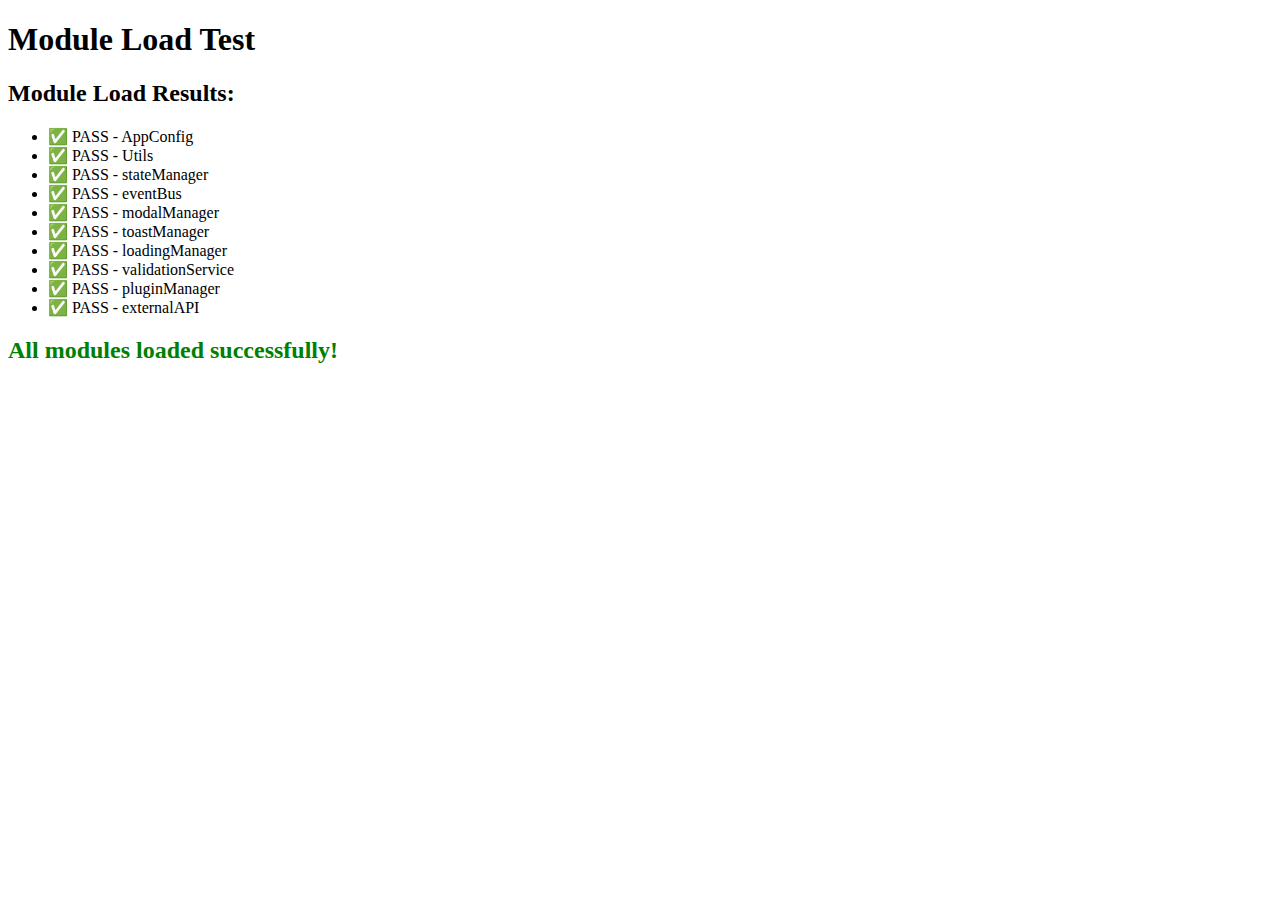
<file: test-load.html>
<!DOCTYPE html>
<html>
<head>
    <title>Module Load Test</title>
</head>
<body>
    <h1>Module Load Test</h1>
    <div id="status">Testing...</div>

    <script src="js/config.js"></script>
    <script src="js/utils.js"></script>
    <script src="js/state-manager.js"></script>
    <script src="js/ui-components.js"></script>
    <script src="js/validation-service.js"></script>
    <script src="js/data-services.js"></script>
    <script src="js/plugin-api.js"></script>

    <script>
        const status = document.getElementById('status');
        const tests = [];

        // Test each module loaded correctly
        tests.push(['AppConfig', typeof AppConfig !== 'undefined']);
        tests.push(['Utils', typeof Utils !== 'undefined']);
        tests.push(['stateManager', typeof stateManager !== 'undefined']);
        tests.push(['eventBus', typeof eventBus !== 'undefined']);
        tests.push(['modalManager', typeof modalManager !== 'undefined']);
        tests.push(['toastManager', typeof toastManager !== 'undefined']);
        tests.push(['loadingManager', typeof loadingManager !== 'undefined']);
        tests.push(['validationService', typeof validationService !== 'undefined']);
        tests.push(['pluginManager', typeof pluginManager !== 'undefined']);
        tests.push(['externalAPI', typeof externalAPI !== 'undefined']);

        let html = '<h2>Module Load Results:</h2><ul>';
        let allPassed = true;

        tests.forEach(([name, passed]) => {
            const status = passed ? '✅ PASS' : '❌ FAIL';
            html += `<li>${status} - ${name}</li>`;
            if (!passed) allPassed = false;
        });

        html += '</ul>';
        html += allPassed ? '<h2 style="color: green;">All modules loaded successfully!</h2>' : '<h2 style="color: red;">Some modules failed to load</h2>';

        status.innerHTML = html;
        console.log('Test results:', tests);
    </script>
</body>
</html>
</file>
